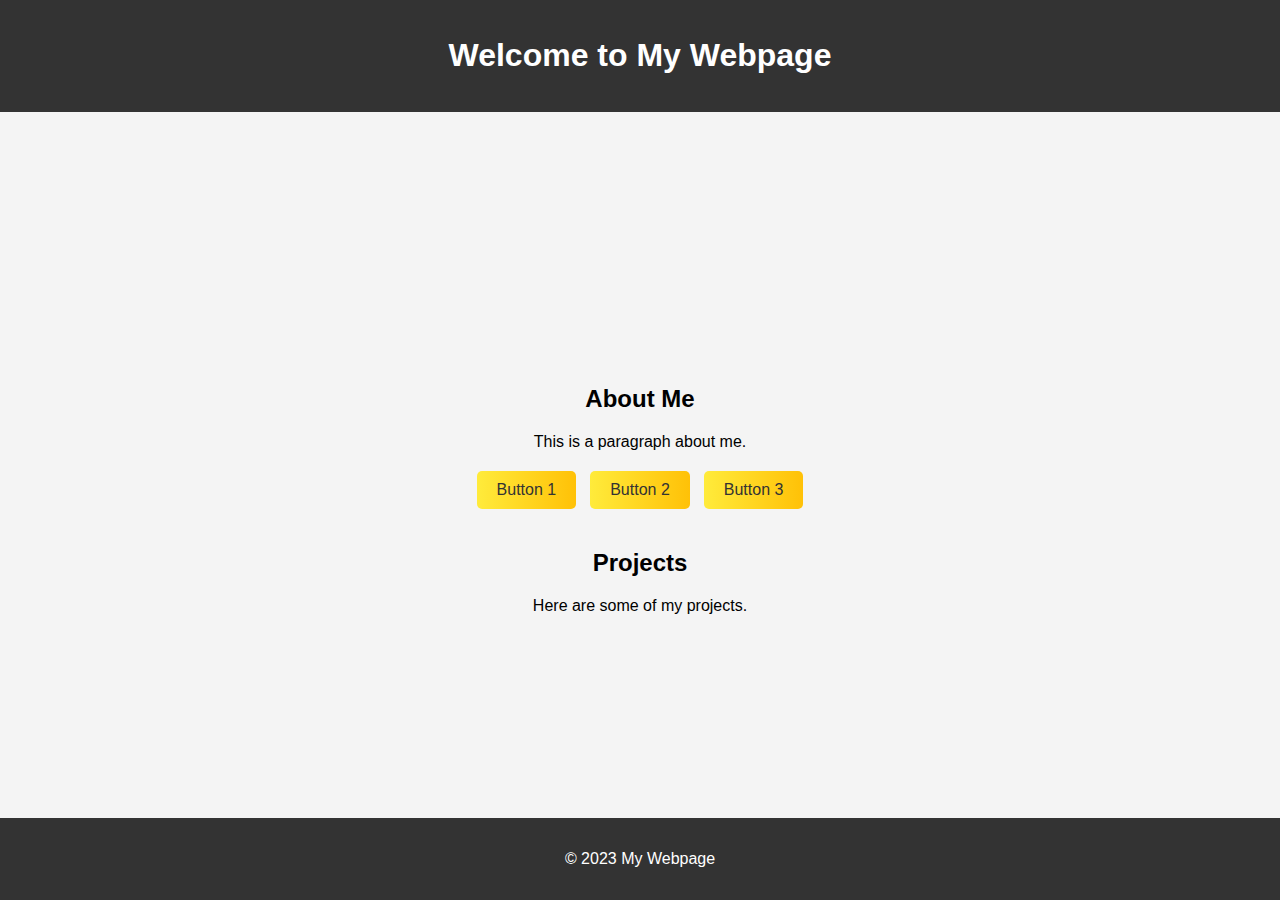
<file: index.html>
<!DOCTYPE html>
<html lang="en">
<head>
    <meta charset="UTF-8">
    <meta name="viewport" content="width=device-width, initial-scale=1.0">
    <title>My Basic Webpage</title>
    <link rel="stylesheet" href="styles.css">
</head>
<body>
    <header>
        <h1>Welcome to My Webpage</h1>
    </header>
    <main>
        <section>
            <h2>About Me</h2>
            <p>This is a paragraph about me.</p>
            <div class="button-container">
                <button class="gradient-button">Button 1</button>
                <button class="gradient-button">Button 2</button>
                <button class="gradient-button">Button 3</button>
            </div>
        </section>
        <section>
            <h2>Projects</h2>
            <p>Here are some of my projects.</p>
        </section>
    </main>
    <footer>
        <p>&copy; 2023 My Webpage</p>
    </footer>
</body>
</html>
</file>
<file: styles.css>
body {
    font-family: Arial, sans-serif;
    margin: 0;
    padding: 0;
    background-color: #f4f4f4;
    display: flex;
    flex-direction: column;
    min-height: 100vh;
}

header {
    background-color: #333;
    color: #fff;
    padding: 1rem 0;
    text-align: center;
}

main {
    padding: 1rem;
    flex: 1;
    display: flex;
    flex-direction: column;
    justify-content: center;
    align-items: center;
}

section {
    margin-bottom: 1rem;
    text-align: center;
}

footer {
    background-color: #333;
    color: #fff;
    text-align: center;
    padding: 1rem 0;
    position: fixed;
    width: 100%;
    bottom: 0;
}

.button-container {
    display: flex;
    justify-content: center;
    gap: 10px;
    margin-top: 1rem;
}

.gradient-button {
    background: linear-gradient(to right, #ffeb3b, #ffc107);
    border: none;
    color: #333;
    padding: 10px 20px;
    text-align: center;
    text-decoration: none;
    display: inline-block;
    font-size: 16px;
    margin: 4px 2px;
    cursor: pointer;
    border-radius: 5px;
}
</file>
